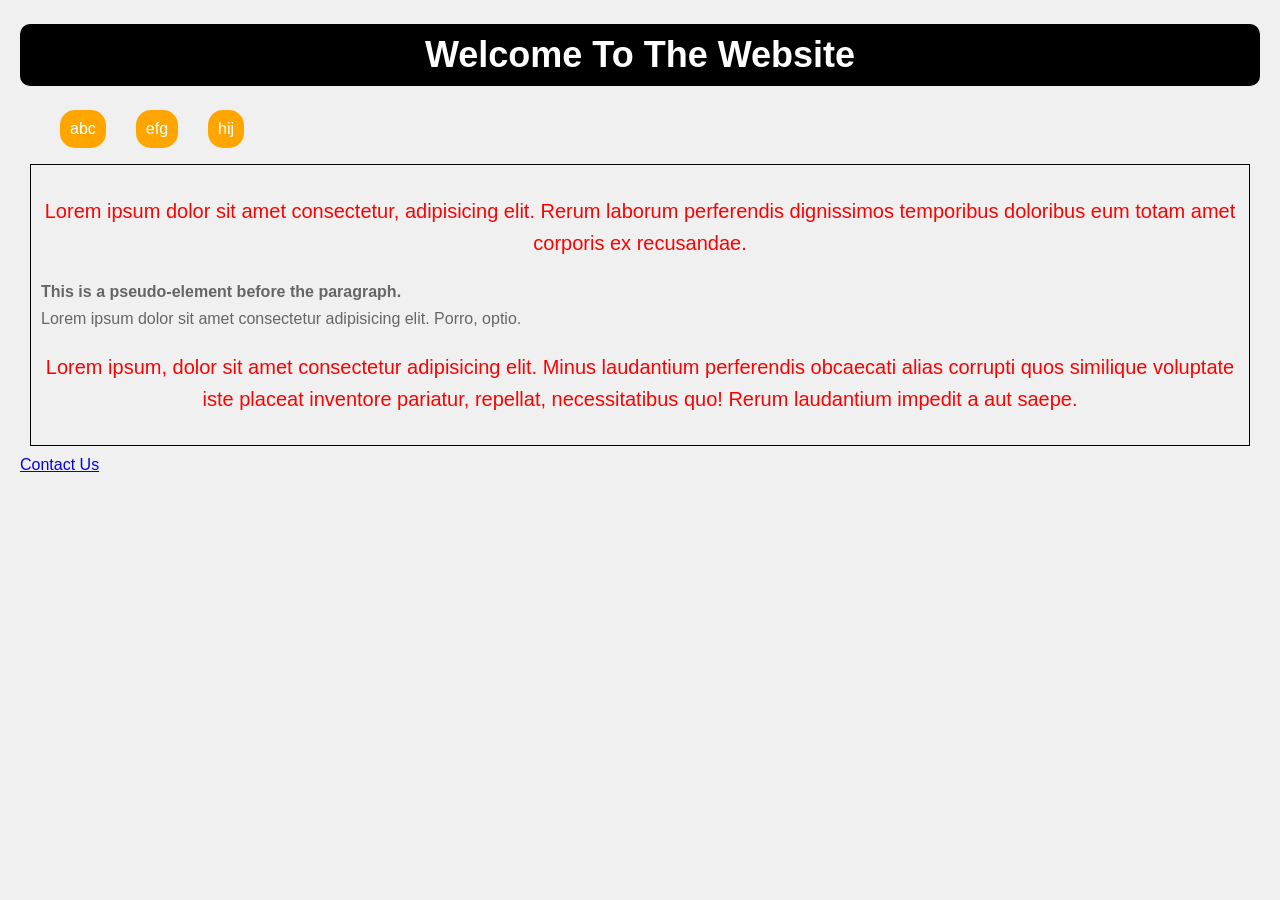
<file: Day6-CSS/index.html>
<!DOCTYPE html>
<html lang="en">
<head>
  <meta charset="UTF-8">
  <meta name="viewport" content="width=device-width, initial-scale=1.0">
  <link rel="stylesheet" href="index.css">

  <!-- Priority is given to internal CSS over external CSS. If there are conflicting styles, the internal CSS will take precedence. Try uncommenting h1 -->
<style>
  body {
    background-color: #f0f0f0;
    font-family: Arial, sans-serif;
    margin: 20px;
  }

  /* h1 {
    color: orange;
  } */

  p {
    color: #666;
    line-height: 1.6;
  }

  ul{
    display: flex;
    gap: 30px;
  }
  ul li{
    list-style: none;  
    background-color: orange;
    padding: 10px;
    border-radius: 15px;
    color: white;
  }
</style>

  <title>Home Page</title>
</head>
<body>
  <h1>Welcome To The Website</h1>
  <ul>
    <li>abc</li>
    <li>efg</li>
    <li>hij</li>
  </ul>
  <div class="content">
  <p class="para">Lorem ipsum dolor sit amet consectetur, adipisicing elit. Rerum laborum perferendis dignissimos temporibus doloribus eum totam amet corporis ex recusandae.</p>

  <p id="unique-p2">Lorem ipsum dolor sit amet consectetur adipisicing elit. Porro, optio.</p>

  <p class="para">Lorem ipsum, dolor sit amet consectetur adipisicing elit. Minus laudantium perferendis obcaecati alias corrupti quos similique voluptate iste placeat inventore pariatur, repellat, necessitatibus quo! Rerum laudantium impedit a aut saepe.</p>
 </div>
  <a href="contact.html">Contact Us</a>
</body>
</html>
</file>
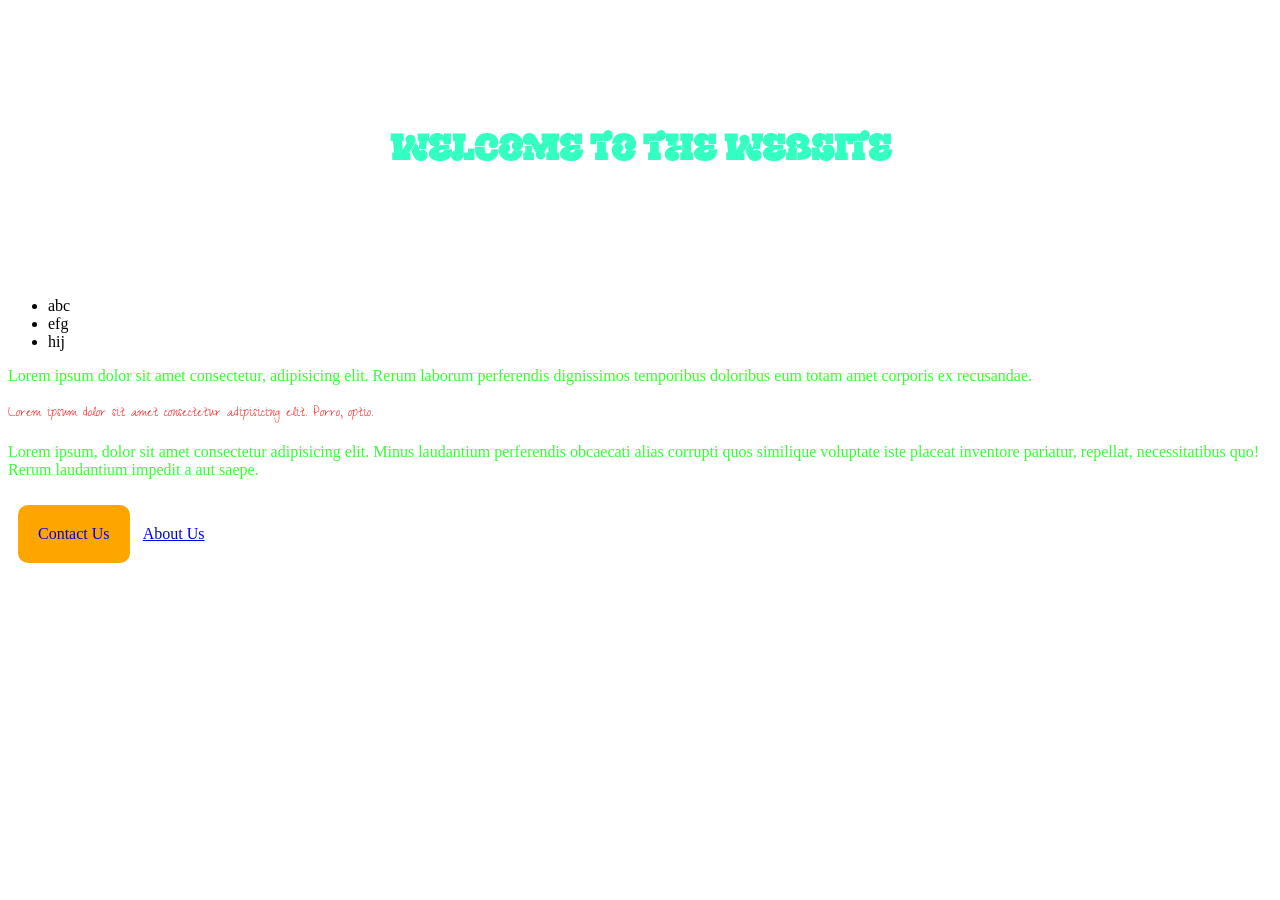
<file: Day7-Colors/index.html>
<!DOCTYPE html>
<html lang="en">
<head>
  <meta charset="UTF-8">
  <meta name="viewport" content="width=device-width, initial-scale=1.0">
  <link rel="stylesheet" href="style.css">
  <title>Home Page</title>
</head>
<body>
  <h1>Welcome To The Website</h1>
  <ul>
    <li>abc</li>
    <li>efg</li>
    <li>hij</li>
  </ul>
  <div class="content">
  <p class="para">Lorem ipsum dolor sit amet consectetur, adipisicing elit. Rerum laborum perferendis dignissimos temporibus doloribus eum totam amet corporis ex recusandae.</p>

  <p class="para" id="unique-p2">Lorem ipsum dolor sit amet consectetur adipisicing elit. Porro, optio.</p>

  <p class="para">Lorem ipsum, dolor sit amet consectetur adipisicing elit. Minus laudantium perferendis obcaecati alias corrupti quos similique voluptate iste placeat inventore pariatur, repellat, necessitatibus quo! Rerum laudantium impedit a aut saepe.</p>
 </div>
  <a id="contact-link" href="contact.html">Contact Us</a>
  <a id="about-link" href="about.html">About Us</a>
</body>
</html>
</file>
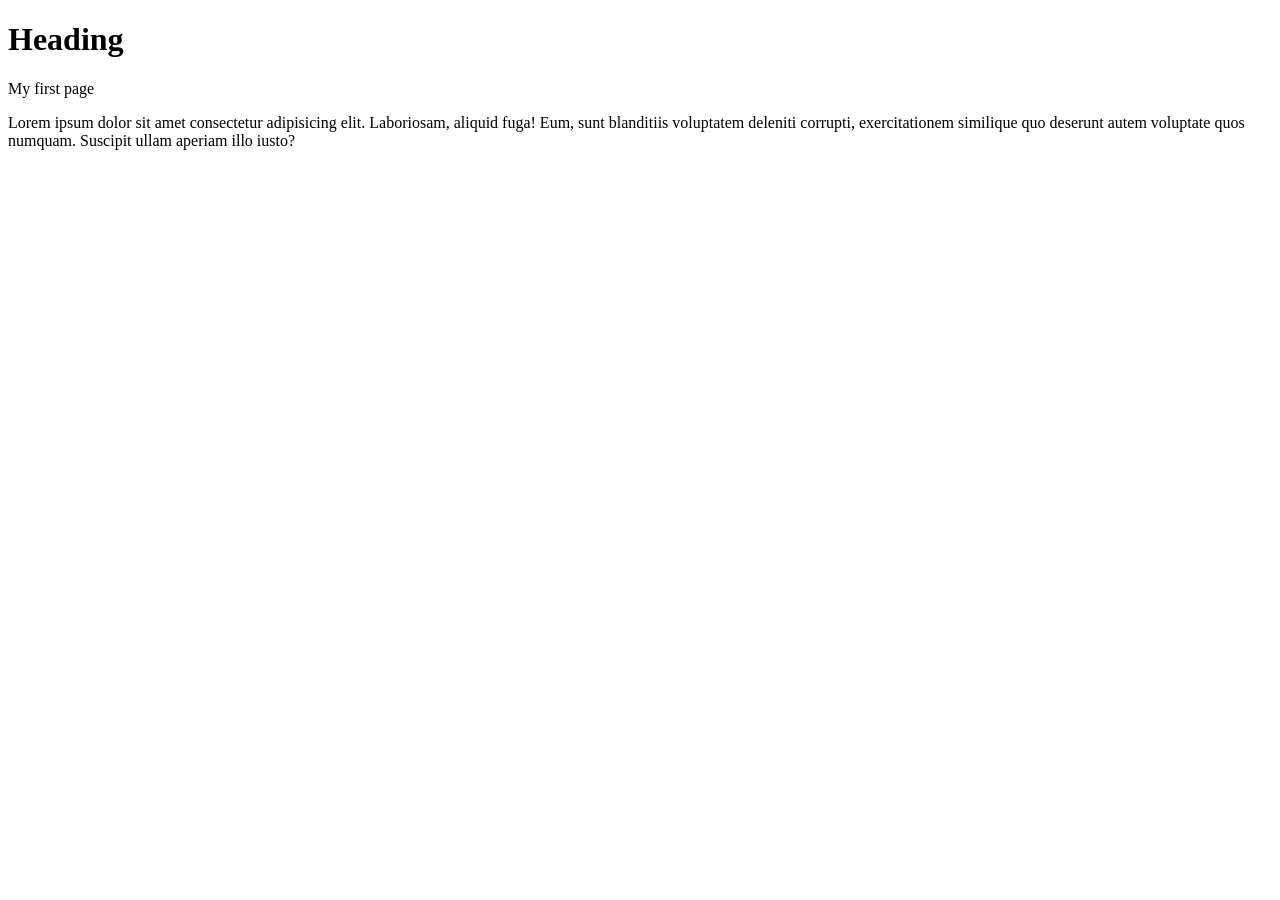
<file: Day1-index.html>
<!DOCTYPE html>
<html lang="en">
<head>
  <meta charset="UTF-8">
  <meta name="viewport" content="width=device-width, initial-scale=1.0">
  <title>First Page</title>
</head>
<body>
  <h1>Heading</h1>
  <p>My first page</p>
  <p>Lorem ipsum dolor sit amet consectetur adipisicing elit. Laboriosam, aliquid fuga! Eum, sunt blanditiis voluptatem deleniti corrupti, exercitationem similique quo deserunt autem voluptate quos numquam. Suscipit ullam aperiam illo iusto?</p>
  <!-- p > tab > lorem > tab -->
</body>
</html>
</file>
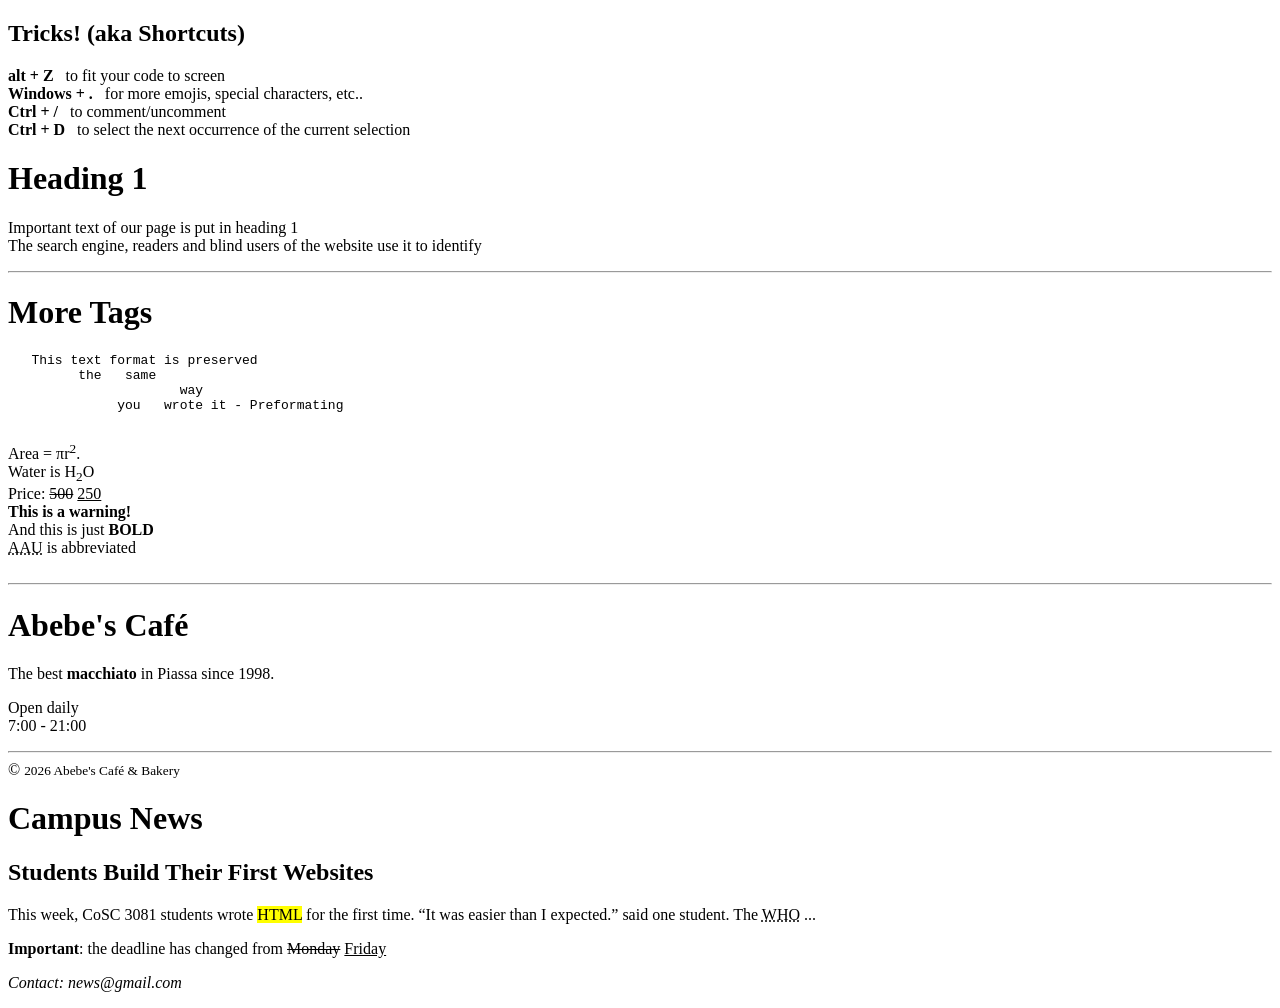
<file: Day2-page.html>
<!-- Tue Oct 27 - Markup & Special characters -->
<!DOCTYPE html>
<html lang="en">
<head>
  <meta charset="UTF-8">
  <meta name="viewport" content="width=device-width, initial-scale=1.0">
  <title>Class 2 - Text Meaning</title>
</head>
<body>
  <h2>Tricks! (aka Shortcuts)</h2>
  <p>
    <b>alt + Z</b> &nbsp to fit your code to screen  <br>
    <b>Windows + .</b> &nbsp for more emojis, special characters, etc.. <br>
    <b>Ctrl + /</b> &nbsp to comment/uncomment <br>
    <b>Ctrl + D</b> &nbsp to select the next occurrence of the current selection <br>

  </p>

  <h1>Heading 1</h1>
  <p>Important text of our page is put in heading 1 <br>
    The search engine, readers and blind users of the website use it to identify 
  </p>
  <hr>
  

  <h1>More Tags</h1>
<p>
  <pre>   This text format is preserved
         the   same
                      way
              you   wrote it - Preformating
  </pre>
  Area = &pi;r<sup>2</sup>. <br>
  Water is H<sub>2</sub>O <br>
  Price: <del>500</del>  <ins>250</ins><br>
  <strong>This is a warning!</strong><br>
  And this is just <b>BOLD</b><br>
  <abbr title="Addis Ababa University">AAU</abbr> is abbreviated<br>
  <br>
  <hr>
  <h1>Abebe&apos;s Caf&eacute</h1>
  <p>The best <b>macchiato</b> in Piassa since 1998.</p>
  <p>Open daily<br>
  7:00 - 21:00
  <hr>
  &copy <small>2026 Abebe&apos;s Caf&eacute &amp Bakery</small>
</p>

<!-- Exercise 2 -->
<h1>Campus News</h1>
<h2>Students Build Their First Websites</h2>
<p>This week, CoSC 3081 students wrote <mark>HTML</mark> for the first time. <q>It was easier than I expected.</q> said one student. The <abbr title="World Health Organsation">WHO</abbr> ...</p>

<p><strong>Important</strong>: the deadline has changed from <del>Monday</del> <ins>Friday</ins></p>

<address>Contact: <em>news@gmail.com<em></address>
</p>



</body>
</html>
</file>
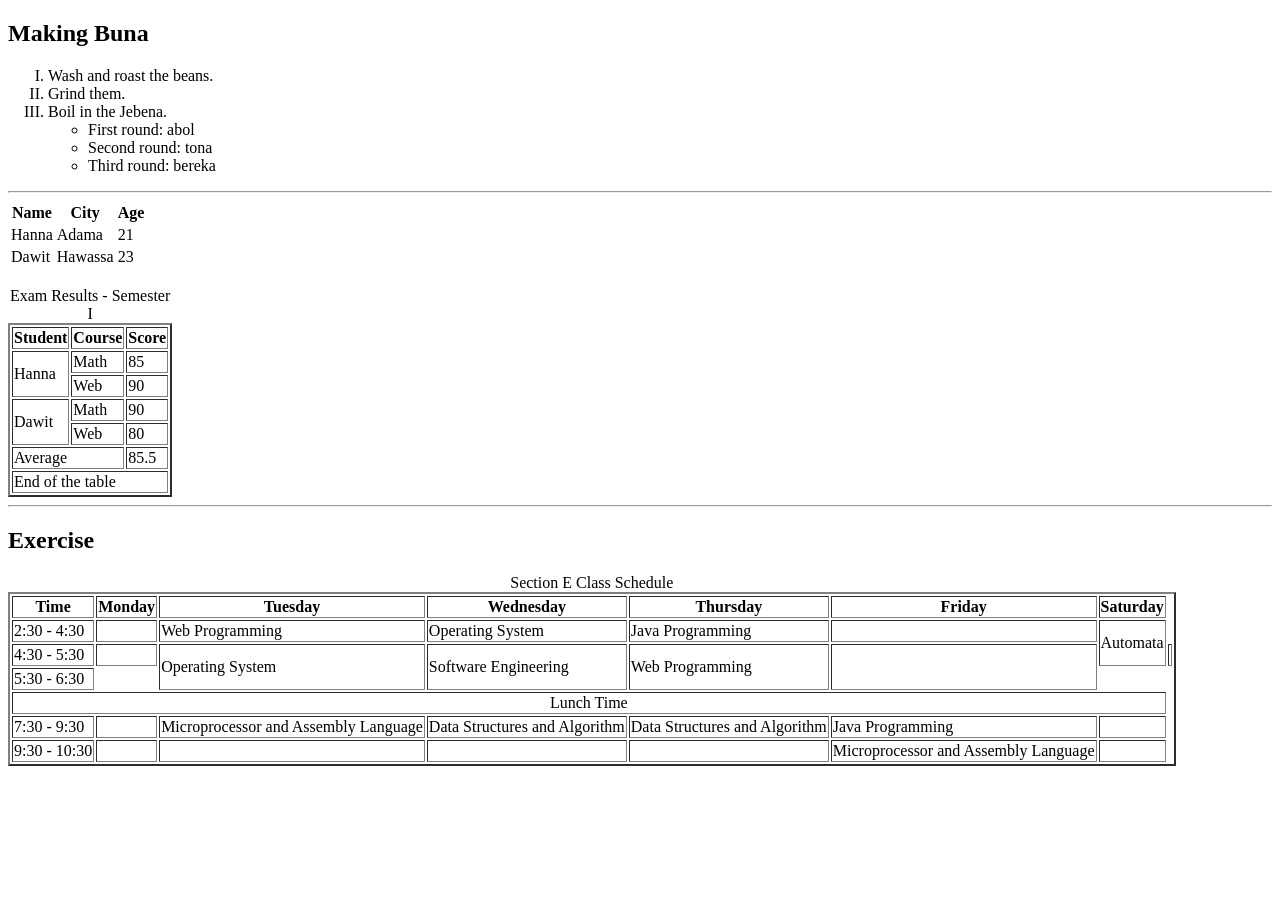
<file: Day4.html>
<!-- 03/11/2026___Lists and Tables-->
<!DOCTYPE html>
<html lang="en">
<head>
  <meta charset="UTF-8">
  <meta name="viewport" content="width=device-width, initial-scale=1.0">
  <title>Day 4</title>
</head>
<body>
  <h2>Making Buna</h2>
  <ol type="I"> 
    <li>Wash and roast the beans.</li>
    <li>Grind them.</li>
    <li>Boil in the Jebena.
      <ul type="">
     <li>First round: abol</li>
     <li>Second round: tona</li>
     <li>Third round: bereka</li>
     </ul>
   </li>
  </ol>
  <hr>
  <table>
    <tr>
      <th>Name</th><th>City</th><th>Age</th>
    </tr>
    <tr>
      <td>Hanna</td><td>Adama</td><td>21</td>
    </tr>
    <tr>
      <td>Dawit</td><td>Hawassa</td><td>23</td>
    </tr>
  </table>
  <br>
  <!-- A better Table -->
   <table border="2">
    <caption >Exam Results - Semester I</caption>
    <thead>
      <tr>
        <th>Student</th>
        <th>Course</th>
        <th>Score</th>
      </tr>
    </thead>
    <tbody>
      <tr>
        <td rowspan="2">Hanna</td>
        <td>Math</td>
        <td>85</td>
      </tr>
      <tr>
        <td>Web</td>
        <td>90</td>
      </tr>
      <tr>
        <td rowspan="2">Dawit</td>
        <td>Math</td>
        <td>90</td>
      </tr>
      <tr>
        <td>Web</td>
        <td>80</td>
      </tr>
      <tr>
        <td colspan="2">Average</td>
        <td>85.5</td>
      </tr>
    </tbody>
    <tfoot>
      <tr>
        <td colspan="3">End of the table</td>
      </tr>
    </tfoot>
   </table>
   <hr>
   <h2>Exercise</h2>
   <table border="2">
    <caption>Section E Class Schedule</caption>
    <thead>
      <th>Time</th>
      <th>Monday</th>
      <th>Tuesday</th>
      <th>Wednesday</th>
      <th>Thursday</th>
      <th>Friday</th>
      <th>Saturday</th>
    </thead>
    <tbody>
      <tr>
      <td>2:30 - 4:30</td>
      <td></td>
      <td>Web Programming</td>
      <td>Operating System</td>
      <td>Java Programming</td>
      <td></td>
      <td rowspan="2">Automata</td>
      </tr>
      <tr>
      <td>4:30 - 5:30</td>
      <td></td>
      <td rowspan="2">Operating System</td>
      <td rowspan="2">Software Engineering</td>
      <td rowspan="2">Web Programming</td>
      <td rowspan="2"></td>
      <td></td>
      </tr>
      <tr>
        <td>5:30 - 6:30</td>
      </tr>
      <tr>
        <td colspan="7" align="center">Lunch Time</td>
      </tr>
      <tr>
      <td>7:30 - 9:30</td>
      <td></td>
      <td>Microprocessor and Assembly Language</td>
      <td>Data Structures and Algorithm</td>
      <td>Data Structures and Algorithm</td>
      <td>Java Programming</td>
      <td></td>
      </tr>
      <tr>
      <td>9:30 - 10:30</td>
      <td></td>
      <td></td>
      <td></td>
      <td></td>
      <td>Microprocessor and Assembly Language</td>
      <td></td>
      </tr>
    </tbody>
   </table>
</body>
</html>
</file>
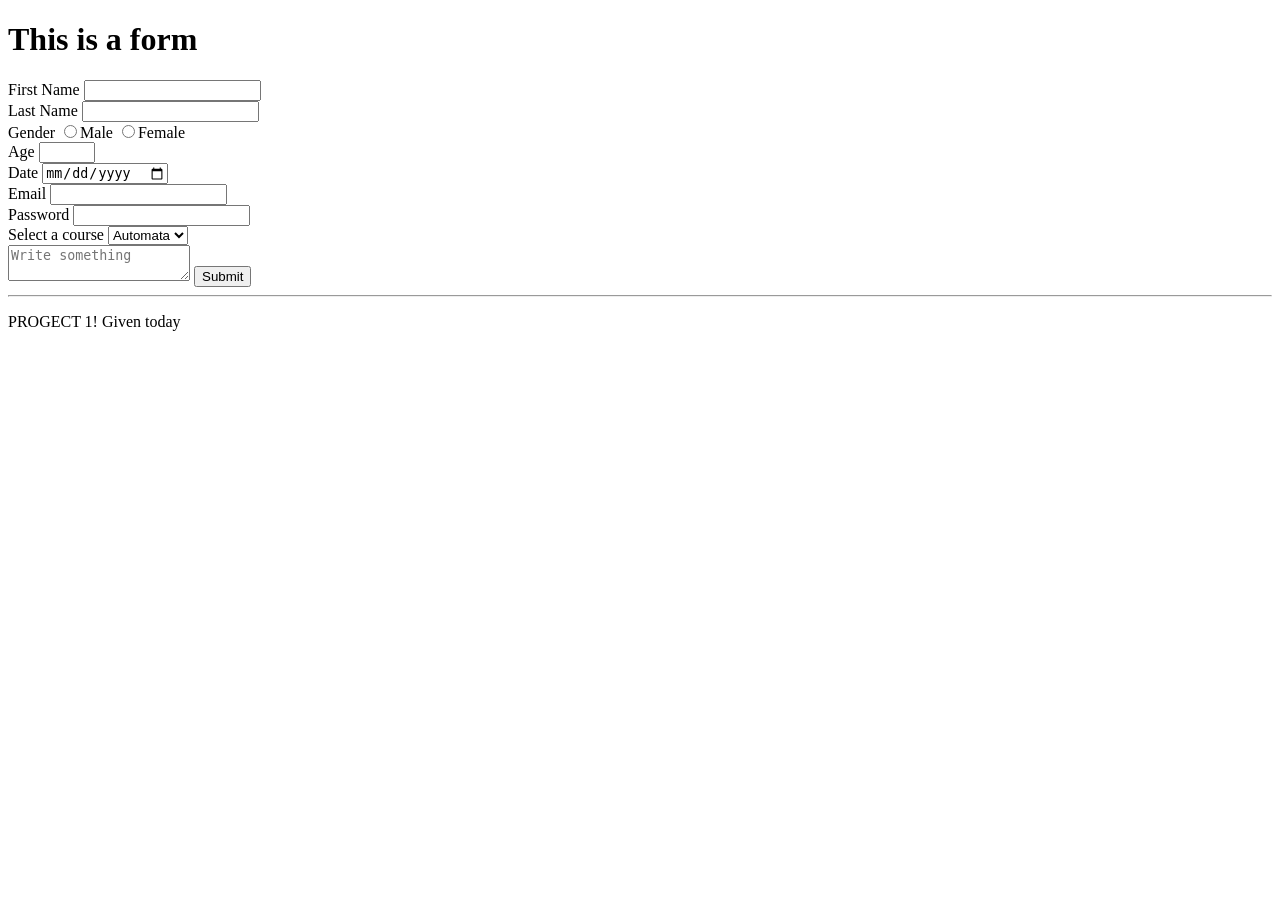
<file: Day5-Container/class5.html>
<!-- Class Practise -->
<!DOCTYPE html>
<html lang="en">
<head>
  <meta charset="UTF-8">
  <meta name="viewport" content="width=device-width, initial-scale=1.0">
  <title>Form</title>
</head>
<body>
  <h1>This is a form</h1>
  <form action="/register" method="post">
    <label for="fname" required>First Name </label>
    <input type="text" name="fname"> 
    <br>
    <label for="lname">Last Name </label>
    <input type="text" name="lname">
    <br>
    <label for="gender">Gender </label>
    <input type="Radio" name="gender">Male
    <input type="Radio" name="gender">Female
    <br>
    <label for="age">Age </label>
    <input type="number" name="age" min="18" max="100">
    <br>
    <label for="date">Date</label>
    <input type="date" name="date">
    <br>
    <label for="email">Email</label>
    <input type="email" name="email">
    <br>
    <label for="password">Password </label>
    <input type="password" name="password">
    <br>
    <label for="course">Select a course</label>
    <select name="course" id="course">
      <option value="cosc23">Automata</option>
      <option value="cosc123">WEB</option>
      <option value="cosc456">OS</option>
    </select>
    <br>
    <textarea name="interest" id="interest" placeholder="Write something"></textarea>
    <button type="submit">Submit</button>
  </form>
  <hr>
  <p>PROGECT 1! Given today</p>
</body>
</html>
</file>
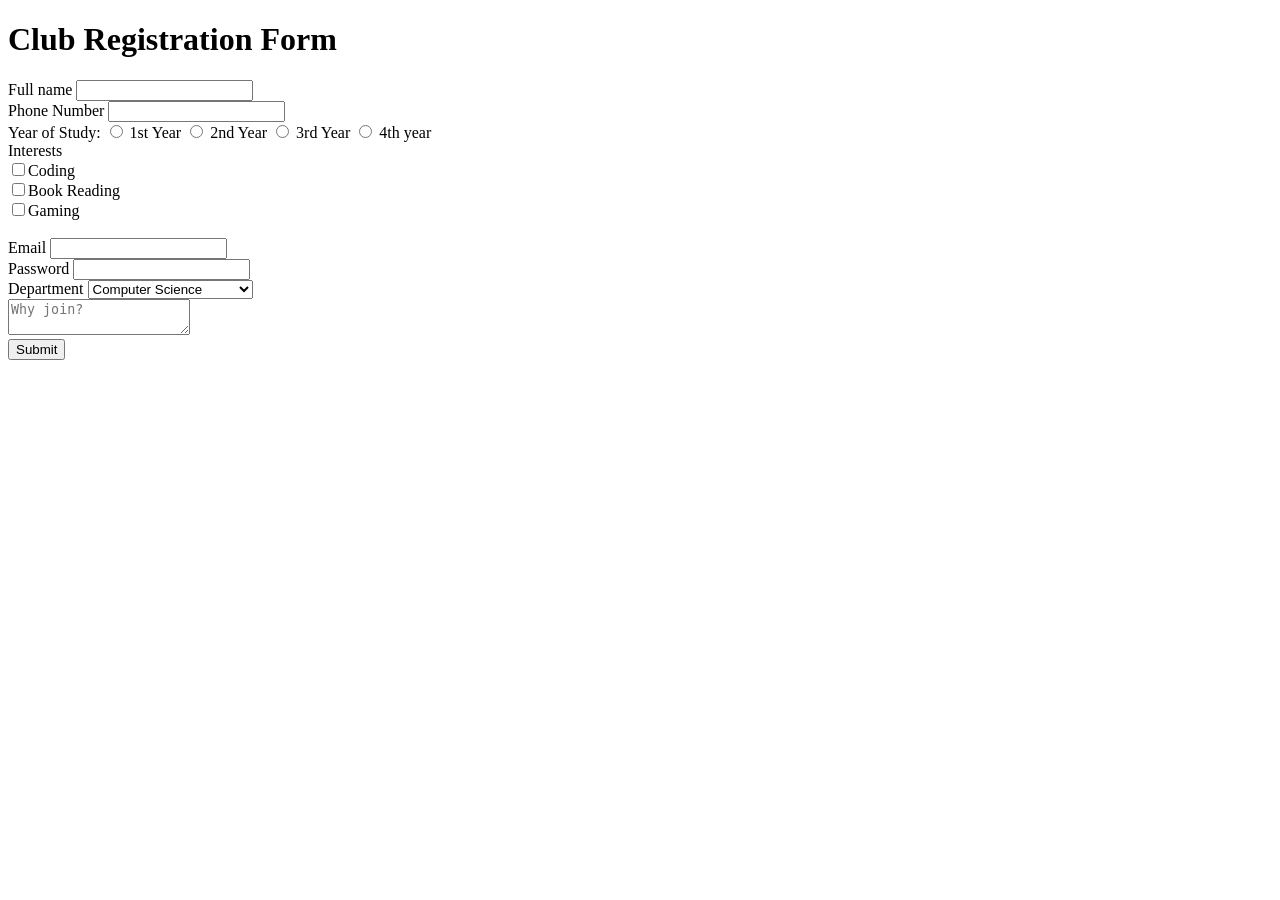
<file: Day5-Container/exercise.html>
<!DOCTYPE html>
<html lang="en">
<head>
  <meta charset="UTF-8">
  <meta name="viewport" content="width=device-width, initial-scale=1.0">
  <title>Club Registeration Form</title>
</head>
<body>
  <h1>Club Registration Form</h1>
  <form action="/regiter" method="post">
    <label for="fname" id="fname">Full name</label>
    <input type="text" name="fname" id="fname" required>
    <br>
    <label for="phoneNum" id="phoneNum">Phone Number</label>
    <input type="tel" name="phoneNum" id="phoneNum" required>
    <br>
    <label for="year" id="year">Year of Study: </label>
    <input type="radio" name="year" id="1st" value="1st" required>
    <label for="1st">1st Year</label>
    <input type="radio" name="year" id="2nd" value="2nd" required>
    <label for="2nd">2nd Year</label>
    <input type="radio" name="year" id="3rd" value="3rd" required>
    <label for="3rd">3rd Year</label>
    <input type="radio" name="year" id="4th" value="4th" required>
    <label for="4th"id="4th">4th year</label>
    <br>
    <label for="interests" id="interests">Interests</label> <br>
    <input type="checkbox" name="1" id="1">Coding <br>
    <input type="checkbox" name="2" id="2">Book Reading <br>
    <input type="checkbox" name="3" id="3">Gaming <br>
    <br>
    <label for="email">Email</label>
    <input type="email" required>
    <br>
    <label for="password" id="password">Password</label>
    <input type="password" minlength="8" required>
    <br>
    <label for="dept">Department</label>
    <select name="dept" id="dept" required >
      <option value="CS">Computer Science</option>
      <option value="BS">Business Administration</option>
    </select>
    <br>
    <label for="reason"></label>
    <textarea name="reason" id="reason" placeholder="Why join?"></textarea>
    <br>
    <button type="submit">Submit</button>
  </form>
</body>
</html>
</file>
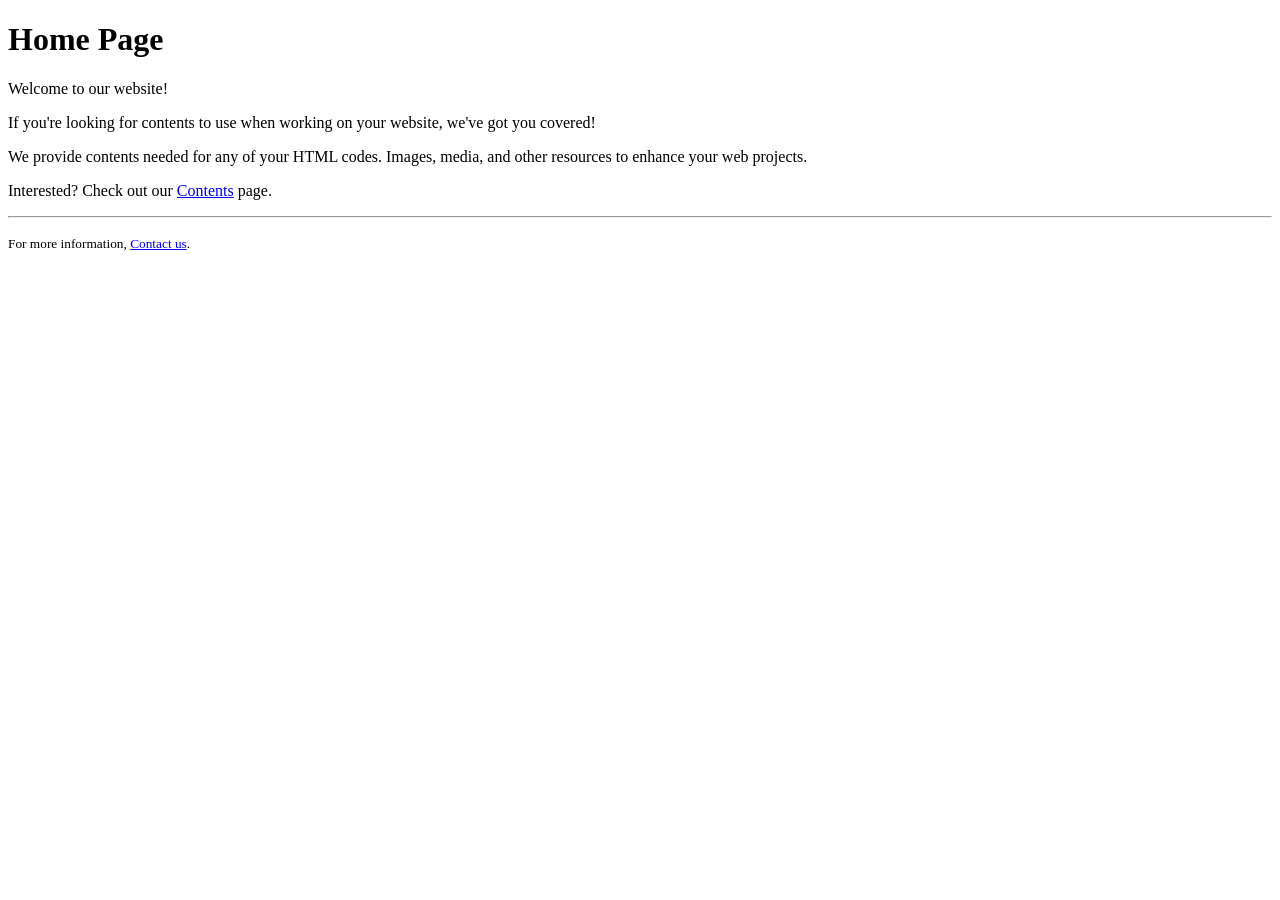
<file: Day3-IML/Exercise/homePage.html>
<!DOCTYPE html>
<html lang="en">
<head>
  <meta charset="UTF-8">
  <meta name="viewport" content="width=device-width, initial-scale=1.0">
  <title>Home Page</title>
</head>
<body>
  <h1>Home Page</h1>
  <p>Welcome to our website!</p>

  <p>
    If you're looking for contents to use when working on your website, we've got you covered!
  </p>

  <p>
    We provide contents needed for any of your HTML codes. Images, media, and other resources to enhance your web projects.
  </p>

  <p>
    Interested? Check out our <a href="./pages/contents.html" target="_self">Contents</a> page.
  </p>
  <hr>
  <p>
    <small>
      For more information, <a href="./pages/contact.html" target="_self">Contact us</a>.
    </small>
  </p>
  
</body>
</html>
</file>
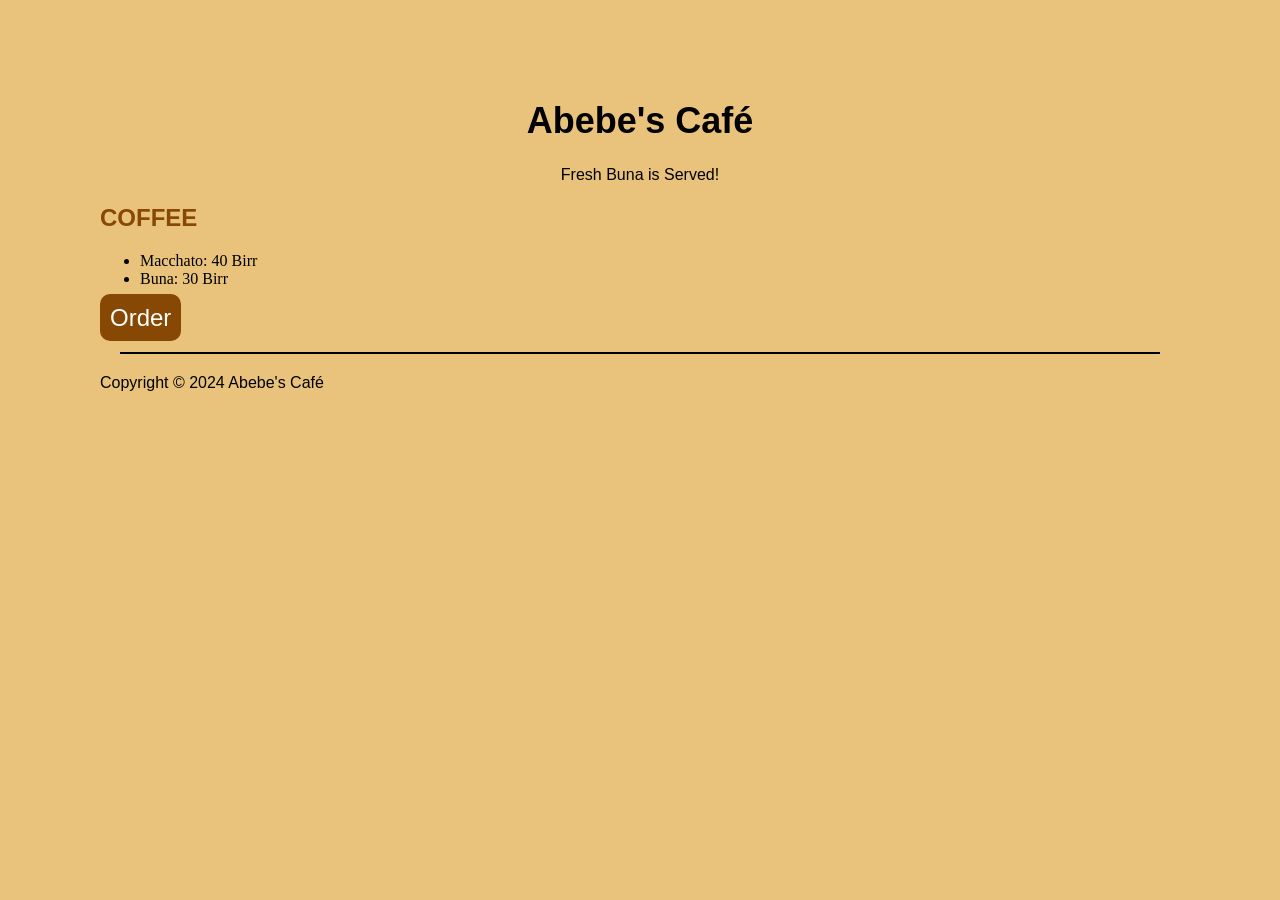
<file: Day7-Colors/Exercise/home.html>
<!DOCTYPE html>
<html lang="en">
<head>
  <meta charset="UTF-8">
  <meta name="viewport" content="width=device-width, initial-scale=1.0">
  <link rel="stylesheet" href="main.css">
  <title>Abebe's Caf&eacute;</title>
</head>
<body>
  <header>
    <h1>Abebe's Caf&eacute;</h1>
  </header>

  <section>
    <p>Fresh Buna is Served!</p>

    <h2>COFFEE</h2>
    <ul>
        <li>Macchato: 40 Birr</li>
        <li>Buna: 30 Birr</li>
    </ul>

    <a href="order.html">Order</a>
  </section>
  

  <footer>
    <hr>
    <p>Copyright &copy; 2024 Abebe's Caf&eacute;</p>
  </footer>
</body>
</html>
</file>
<file: Day6-CSS/index.css>
h1{
  color: white;
  background-color: black;
  border-radius: 10px;
  padding: 10px;
  text-align: center;
  font-family: Tahoma, sans-serif;
  font-size: 36px;
}
/* Hover effect for anchor tags. : symbol shows pseudo-class */
a:hover{
  color: white;
  background-color: blue;
  border: 1px solid black;
}

/*Applies to paragraphs with class "para" */
.para{
  font-size: 20px;
  color: red;
  text-align: center;
}

/*:: symbol represents a pseudo-element */
#unique-p2::before{
  content: "This is a pseudo-element before the paragraph.";
  display: block;
  font-weight: bold;
  margin-bottom: 1px;
}

/*Encompasses all elements within the content div of class "content" */
.content{
  border: 1px solid black;
  padding: 10px;
  margin: 10px;
}
</file>
<file: Day7-Colors/style.css>
/*Colors, Fonts and Text Styling*/

@import url('https://fonts.googleapis.com/css2?family=Exile&display=swap');
@import url('https://fonts.googleapis.com/css2?family=Exile&family=Zeyada&display=swap');

h1{
  color: rgba(0, 255, 179, 0.8);
  background-color:white ;
  border-radius: 10px;
  padding: 100px;
  text-align: center;
  font-family: 'Exile', cursive;
  font-size: 36px;
}

.para{
  color: rgb(0, 255, 0, 0.8);
  font-family: cursive;
}

#unique-p2{
  color: rgb(255, 0, 0, 0.8);
  font-family: 'Zeyada', cursive;
}

#contact-link{
  Background-color: rgba(255, 0, 93, 0.8);
  display: inline-block;
  text-decoration: none;
  margin: 10px;
  background-color: orange;
  padding: 20px;
  border-radius: 10px;
}

#about-link{
  
}
</file>
<file: Day7-Colors/Exercise/main.css>
body{
  background-color: rgb(233, 195, 124);
  margin: 100px;
  /* padding: 100px; */
}

h1{
  text-align: center;
  font-family: sans-serif;
  font-size: 36px;
}

p{
  text-align: center;
  font-family: sans-serif;
}

h2{
  color:  rgb(134, 72, 2);
  text-align:left;
  font-family: sans-serif;
  font-size: 24px;
}

a{
  text-decoration: none;
  background-color: rgb(134, 72, 2);
  color: white;
  padding: 10px;
  border-radius: 10px;
  font-family: sans-serif;
  font-size: 24px;
}

hr{
  margin: 20px;
  border: 1px solid black;
}

footer p{
  text-align: left;
  font-family: sans-serif;
}
</file>
